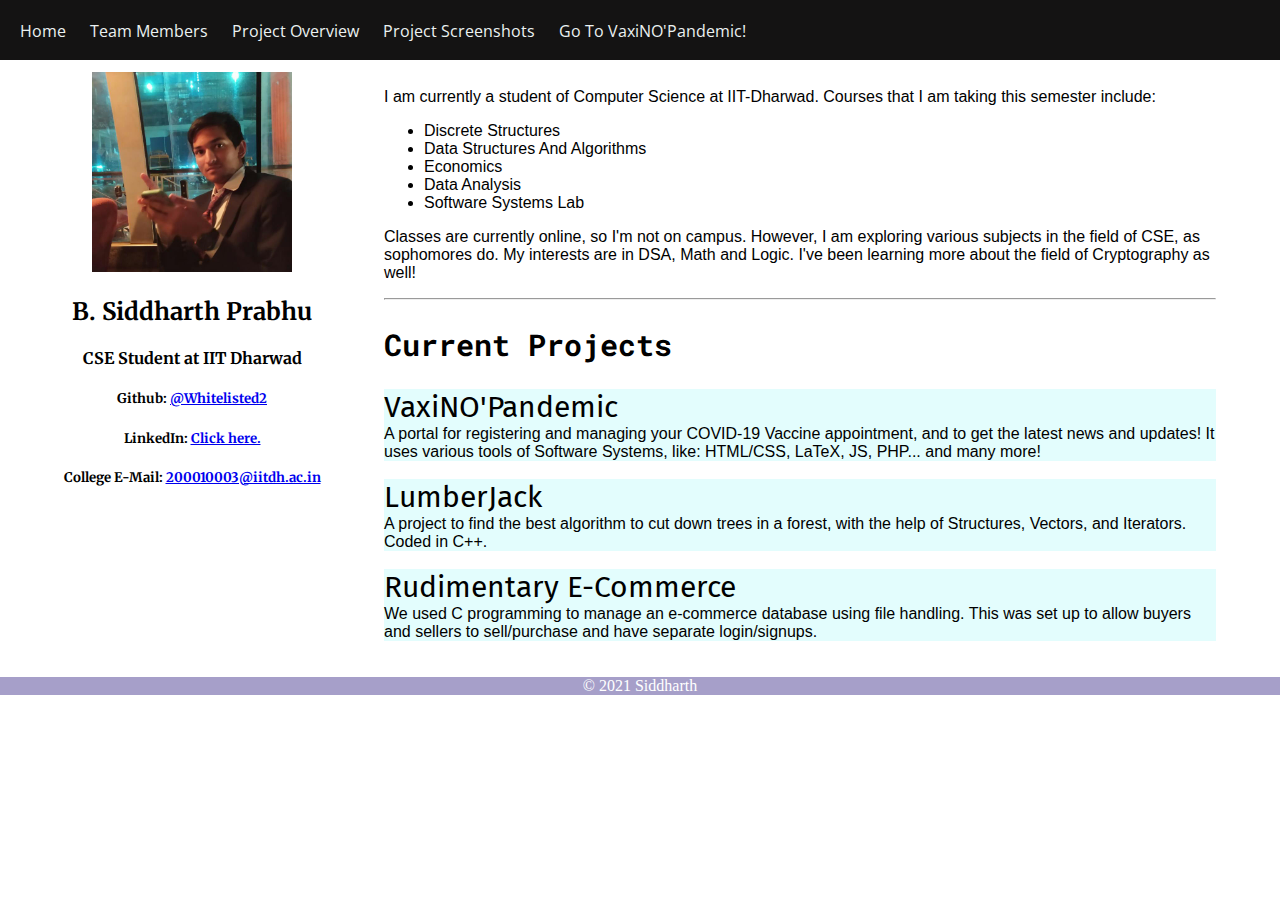
<file: index.html>
<!DOCTYPE html>
<html lang="en">
<head>
    <meta charset="UTF-8">
    <meta http-equiv="X-UA-Compatible" content="IE=edge">
    <meta name="viewport" content="width=device-width, initial-scale=1.0">
    <title> My Webpage </title>
    <link rel="icon" href="images/favicon.ico">
    <link rel="stylesheet" href="css/styles.css">
    <link rel="stylesheet" href="css/navigationBar.css">
    <style>
    .header{
        width:100%;
        height:100px;
        background-color:#c4fffa;
    }
    .logo{
        color:#000000;
        font-size:40px;
        font-family:'Trebuchet MS';
        text-align:left;
        float:left;
        line-height:50px;
        padding-left:10px;
    }
    .column1{
        float:left;
        font-family: 'Merriweather', serif;
        width:30%;
        text-align:center
    }
    .column2{
        float:left;
        font-family:sans-serif;
        width:65%;
    }
    .row:after{
        content:"";
        display:table;
        clear:both;
    }
    table, th, td {
        border: 1px;
        border-collapse:collapse;
        padding: 5px;
    }
    .heading{
        font-family: 'Roboto Mono', monospace;
        font-size:20px;
    }
    .projectname{
        font-family: 'Fira Sans', sans-serif;
        font-size:30px;
    }
    .body{
        font-family: 'Karla', sans-serif;
    }
    .footer {
        left: 0;
        bottom: 0;
        width: 100%;
        background-color: rgb(166, 159, 201);
        color: white;
        text-align: center;
    }
    </style>

    <!-- Google fonts -->
    <link rel="preconnect" href="https://fonts.googleapis.com">
    <link rel="preconnect" href="https://fonts.gstatic.com" crossorigin>
    <link href="https://fonts.googleapis.com/css2?family=Merriweather:wght@900&display=swap" rel="stylesheet">
    <link href="https://fonts.googleapis.com/css2?family=Merriweather:wght@900&family=Open+Sans:wght@700&display=swap" rel="stylesheet">
    <link href="https://fonts.googleapis.com/css2?family=Roboto+Mono:ital,wght@1,700&display=swap" rel="stylesheet">
    <link href="https://fonts.googleapis.com/css2?family=Fira+Sans:ital,wght@1,700&display=swap" rel="stylesheet">
    <link href="https://fonts.googleapis.com/css2?family=Karla:wght@500&display=swap" rel="stylesheet">
</head>
<body>
<span><div class="navbar">
    <a class="nav-list nav-list__Home" href="index.html">Home</a>
    <a class="nav-list" href="team_members.html">Team Members</a>
    <a class="nav-list" href="proj_overview.html">Project Overview</a>
    <a class="nav-list" href="screenshots.html">Project Screenshots</a>
    <a class="nav-list" href="https://whitelisted2.github.io/VaxiNO-Pandemic/">Go To VaxiNO'Pandemic!</a>
</div> </span>
<br> <br> <br> <br>
<div class="row">
    <div class="column1">
        <img src="images/sid.jfif" width=200px>
        <h2>B. Siddharth Prabhu</h2>
        <h4>CSE Student at IIT Dharwad</h4>
        <h5>Github: <a href= "https://github.com/Whitelisted2">@Whitelisted2 </a></h5>
        <h5>LinkedIn: <a href= "https://www.linkedin.com/in/b-siddharth-prabhu-5992a8200/">Click here.</a></h5>
        <h5>College E-Mail: <a href="mailto:200010003@iitdh.ac.in"> 200010003@iitdh.ac.in </a></h5>
    </div>
    <div class="column2">
        <p> I am currently a student of Computer Science at IIT-Dharwad. Courses that I am taking this semester include:
            <ul>
                <li> Discrete Structures </li>
                <li> Data Structures And Algorithms </li>
                <li> Economics </li>
                <li> Data Analysis </li>
                <li> Software Systems Lab </li>
            </ul>
            Classes are currently online, so I'm not on campus. However, I am exploring various
            subjects in the field of CSE, as sophomores do. My interests are in DSA, Math and Logic.
            I've been learning more about the field of Cryptography as well!
        </p>
        <hr>
        <div class="heading"><h2>Current Projects</h2></div>
        <div class="container">
            <div class="projectname"> VaxiNO'Pandemic </div>
            A portal for registering and managing your COVID-19 Vaccine appointment,
            and to get the latest news and updates! It uses various tools of Software Systems, 
            like: HTML/CSS, LaTeX, JS, PHP... and many more!
        </div>
        <br>
        <div class="container">
            <div class="projectname"> LumberJack </div>
            A project to find the best algorithm to cut down trees in a forest, with the help 
            of Structures, Vectors, and Iterators. Coded in C++.
        </div>
        <br>
        <div class="container">
            <div class="projectname"> Rudimentary E-Commerce </div>
            We used C programming to manage an e-commerce database using file handling. This was 
            set up to allow buyers and sellers to sell/purchase and have separate login/signups.
        </div>
    </div>
</div>
<br>
<br>
    <div class="footer">
        &copy; 2021 Siddharth
    </div>
</body>
</html>
</file>
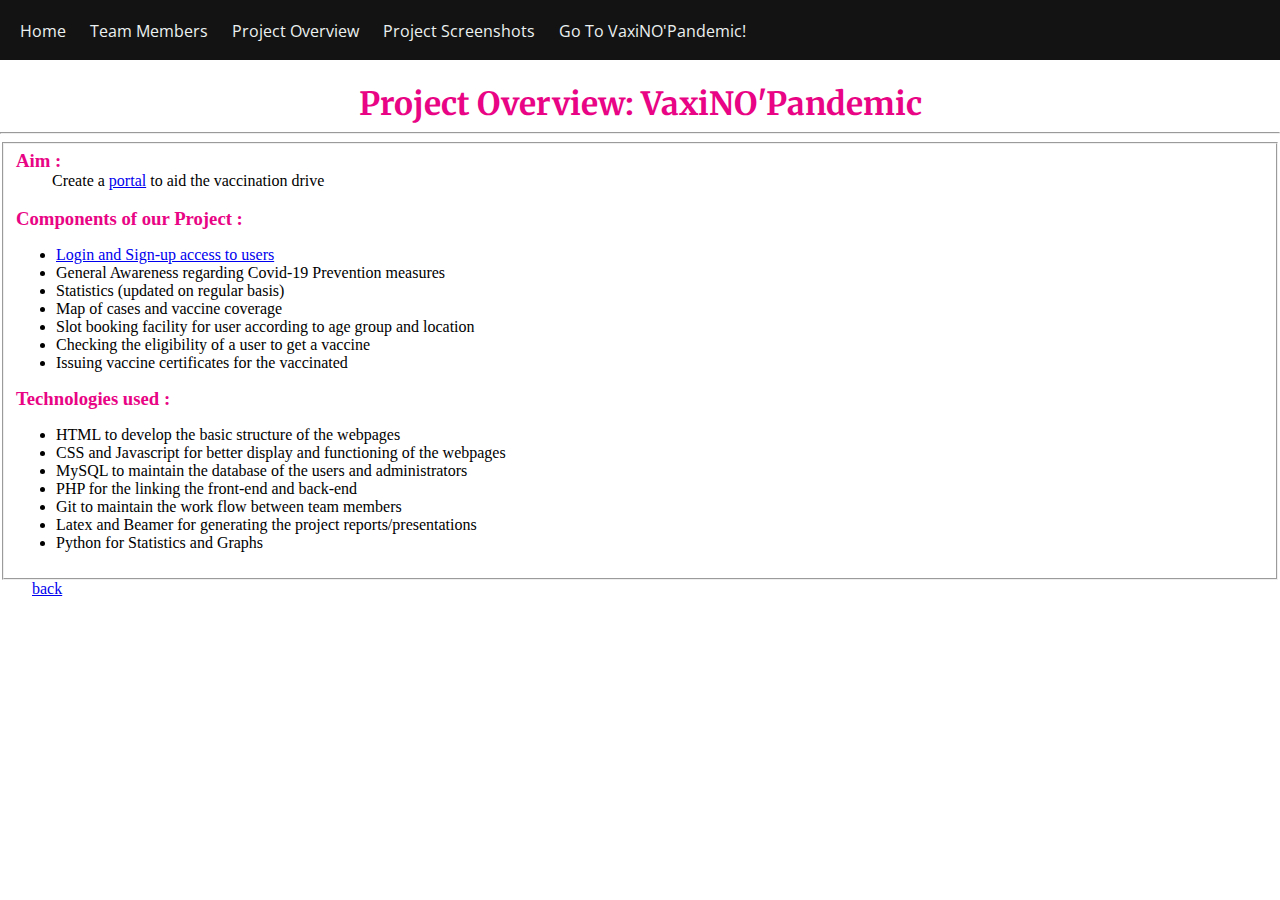
<file: proj_overview.html>
<!DOCTYPE html>
<html lang="en">
<head>
    <meta charset="UTF-8">
    <meta http-equiv="X-UA-Compatible" content="IE=edge">
    <meta name="viewport" content="width=device-width, initial-scale=1.0">
    <title>Project Overview</title>
    <link rel="stylesheet" href="css/styles.css">
    <link rel="stylesheet" href="css/navigationBar.css">
    <!-- Google fonts -->
    <link rel="preconnect" href="https://fonts.googleapis.com">
    <link rel="preconnect" href="https://fonts.gstatic.com" crossorigin>
    <link href="https://fonts.googleapis.com/css2?family=Merriweather:wght@900&display=swap" rel="stylesheet">
    <link href="https://fonts.googleapis.com/css2?family=Merriweather:wght@900&family=Open+Sans:wght@700&display=swap" rel="stylesheet">
    <link href="https://fonts.googleapis.com/css2?family=Roboto+Mono:ital,wght@1,700&display=swap" rel="stylesheet">
    <link href="https://fonts.googleapis.com/css2?family=Fira+Sans:ital,wght@1,700&display=swap" rel="stylesheet">
    <link href="https://fonts.googleapis.com/css2?family=Karla:wght@500&display=swap" rel="stylesheet">

</head>
<body>
    <span><div class="navbar">
    <a class="nav-list nav-list__Home" href="index.html">Home</a>
    <a class="nav-list" href="team_members.html">Team Members</a>
    <a class="nav-list" href="proj_overview.html">Project Overview</a>
    <a class="nav-list" href="screenshots.html">Project Screenshots</a>
    <a class="nav-list" href="https://whitelisted2.github.io/VaxiNO-Pandemic/">Go To VaxiNO'Pandemic!</a>
    </div> </span>
    <br> <br> <br>
    <center><h1>Project Overview: VaxiNO'Pandemic</h1></center>
    <hr>
    <fieldset>
    <h3>Aim : </h3>
    &emsp;&emsp; Create a <a href="https://whitelisted2.github.io/VaxiNO-Pandemic/">portal</a> to aid the vaccination drive
    <br>
    <br>
    <h3>Components of our Project : </h3>
    <ul>
        <li><a href="https://whitelisted2.github.io/VaxiNO-Pandemic/user_login_signup.html">Login and Sign-up access to users</a></li>
        <li>General Awareness regarding Covid-19 Prevention measures</li>
        <li>Statistics (updated on regular basis)</li>
        <li>Map of cases and vaccine coverage</li>
        <li>Slot booking facility for user according to age group and location</li>
        <li>Checking the eligibility of a user to get a vaccine</li>
        <li>Issuing vaccine certificates for the vaccinated</li>
    </ul>
    <h3>Technologies used : </h3>
    <ul>
        <li>HTML to develop the basic structure of the webpages</li>
        <li>CSS and Javascript for better display and functioning of the webpages</li>
        <li>MySQL to maintain the database of the users and administrators</li>
        <li>PHP for the linking the front-end and back-end</li>
        <li>Git to maintain the work flow between team members</li>
        <li>Latex and Beamer for generating the project reports/presentations</li>
        <li>Python for Statistics and Graphs</li>
    </ul>
    </fieldset>
    &emsp;&emsp;<a href="index.html">back</a>
</body>
</html>
</file>
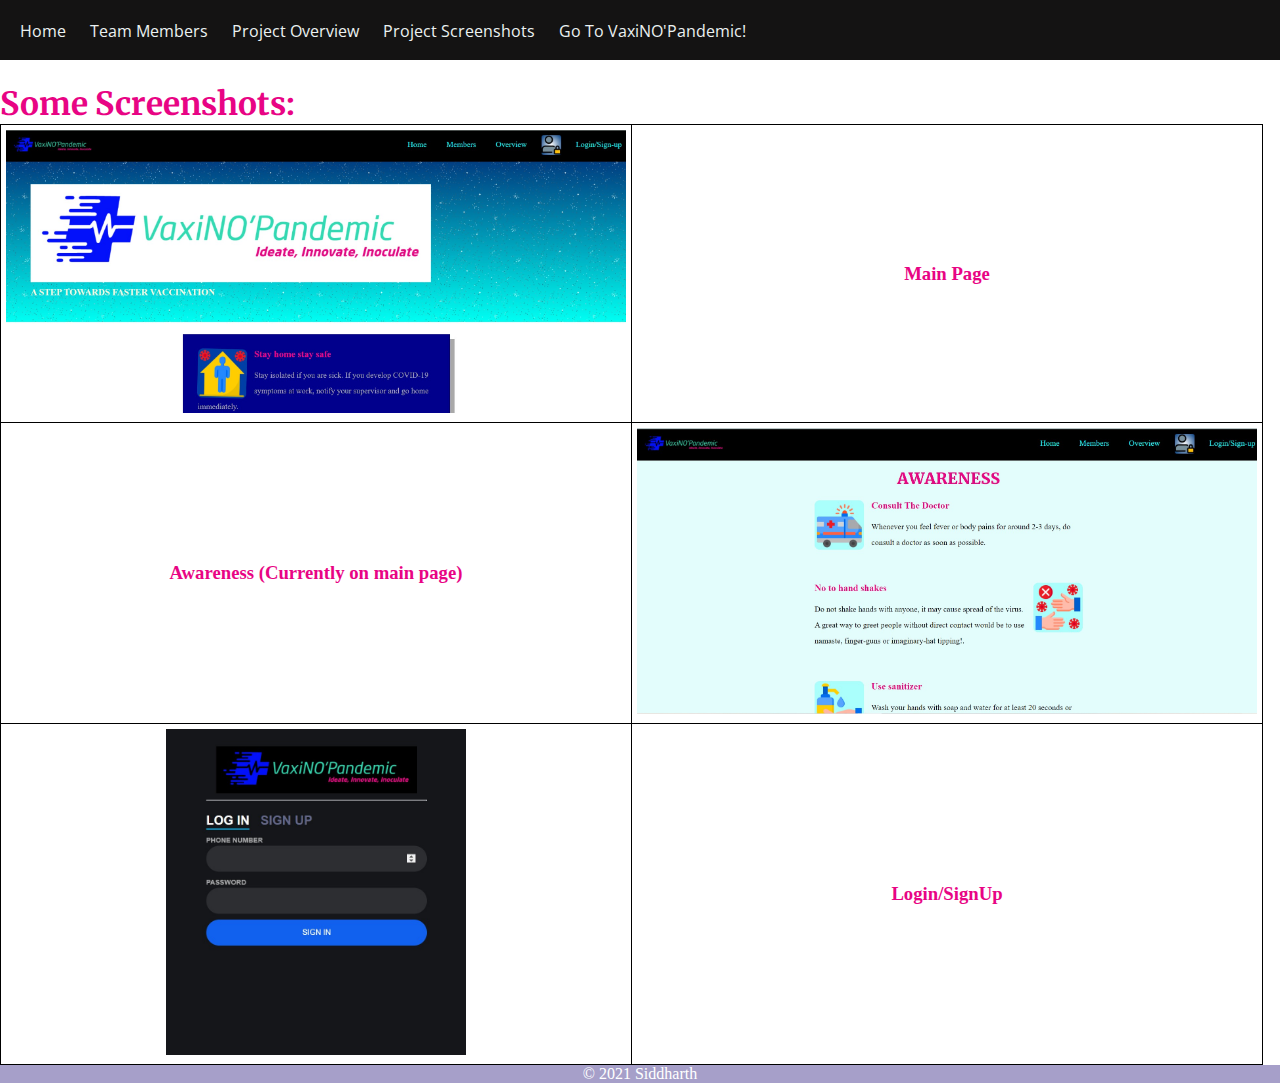
<file: screenshots.html>
<!DOCTYPE html>
<html lang="en">
<head>
    <meta charset="UTF-8">
    <meta http-equiv="X-UA-Compatible" content="IE=edge">
    <meta name="viewport" content="width=device-width, initial-scale=1.0">
    <title> My Webpage </title>
    <link rel="icon" href="images/favicon.ico">
    <link rel="stylesheet" href="css/styles.css">
    <link rel="stylesheet" href="css/navigationBar.css">
    <style>
    .header{
        width:100%;
        height:100px;
        background-color:#c4fffa;
    }
    .logo{
        color:#000000;
        font-size:40px;
        font-family:'Trebuchet MS';
        text-align:left;
        float:left;
        line-height:50px;
        padding-left:10px;
    }
    .column1{
        float:left;
        font-family: 'Merriweather', serif;
        width:30%;
        text-align:center
    }
    .column2{
        float:left;
        font-family:sans-serif;
        width:65%;
    }
    .row:after{
        content:"";
        display:table;
        clear:both;
    }
    table, th, td {
        border: 1px solid black;
        border-collapse:collapse;
        padding:5px;
        text-align:center;
    }
    .heading{
        font-family: 'Roboto Mono', monospace;
        font-size:20px;
    }
    .projectname{
        font-family: 'Fira Sans', sans-serif;
        font-size:30px;
    }
    .body{
        font-family: 'Karla', sans-serif;
    }
    .footer {
        left: 0;
        bottom: 0;
        width: 100%;
        background-color: rgb(166, 159, 201);
        color: white;
        text-align: center;
    }
    </style>

    <!-- Google fonts -->
    <link rel="preconnect" href="https://fonts.googleapis.com">
    <link rel="preconnect" href="https://fonts.gstatic.com" crossorigin>
    <link href="https://fonts.googleapis.com/css2?family=Merriweather:wght@900&display=swap" rel="stylesheet">
    <link href="https://fonts.googleapis.com/css2?family=Merriweather:wght@900&family=Open+Sans:wght@700&display=swap" rel="stylesheet">
    <link href="https://fonts.googleapis.com/css2?family=Roboto+Mono:ital,wght@1,700&display=swap" rel="stylesheet">
    <link href="https://fonts.googleapis.com/css2?family=Fira+Sans:ital,wght@1,700&display=swap" rel="stylesheet">
    <link href="https://fonts.googleapis.com/css2?family=Karla:wght@500&display=swap" rel="stylesheet">
</head>
<body>
<span><div class="navbar">
    <a class="nav-list nav-list__Home" href="index.html">Home</a>
    <a class="nav-list" href="team_members.html">Team Members</a>
    <a class="nav-list" href="proj_overview.html">Project Overview</a>
    <a class="nav-list" href="screenshots.html">Project Screenshots</a>
    <a class="nav-list" href="https://whitelisted2.github.io/VaxiNO-Pandemic/">Go To VaxiNO'Pandemic!</a>
</div> </span>
<br> <br> <br>
<h1> Some Screenshots: </h1>
<table>
    <tr>
        <td> <img src="images/main.jpg" width=620px> </td>
        <td> <h3>Main Page</h3> </td>
    </tr>

    <tr>
        <td> <h3>Awareness (Currently on main page) </h3></td>
        <td> <img src="images/awareness.jpg" width=620px> </td>
    </tr>
    
    <tr>
        <td> <img src="images/login.jpg" width=300px> </td>
        <td> <h3> Login/SignUp </h3></td>
    </tr>


</table>
    

    <div class="footer">
        &copy; 2021 Siddharth
    </div>
</body>
</html>
</file>
<file: css/styles.css>
body {
    margin: auto 0;
}

h1 {
    color: #E80484;
    font-family: 'Merriweather', serif;
    font-weight: bold;
    margin: 0;
    padding-top: 30px;
}

h3 {
    color:#E80484;
    margin-top: 0px;
    margin-bottom: 0px;
}

#h3-logo {
    color: cornsilk;
}



/******************PAGE CONTENT CSS**************/
.main {
    margin-top: 60px;
}

.container {
    background-color: #E3FDFD;
    display: block;
    left: 0;
    width: 100%;
}

.circular {
    border-radius: 10%;
}

#logo {
    display: block;
    padding-bottom: 10px;
    width: 70%;
    z-index: -1;
}
</file>
<file: css/navigationBar.css>
/**************NAVIGATION BAR CSS******************/
.navbar {
    background-color: rgb(20, 19, 19);
    display: block;
    height: 20px;
    left: 0;
    padding: 20px;
    position: fixed;
    right: 0;
    top: 0;
    transition: cubic-bezier(0.6, 0.04, 0.98, 0.335);
    width: 100%;
}

.nav-list {
    color: rgb(235, 241, 241);
    list-style-type: none;
    margin: 0 10px;
    font-family: 'Open Sans', sans-serif;
    max-width: 90%;
    overflow: hidden;
    padding: 0;
    text-decoration: none;
}

.navbar a.nav-list:hover {
    color: chartreuse;
}

.nav-list__Home {
    margin-left: 0px;
}

.nav-list__Team-members {
    left: 125px;
}

.nav-list__Vaccinator {
    left: 250px;
}

.nav-list__Login {
    right: 100px;
}
</file>
